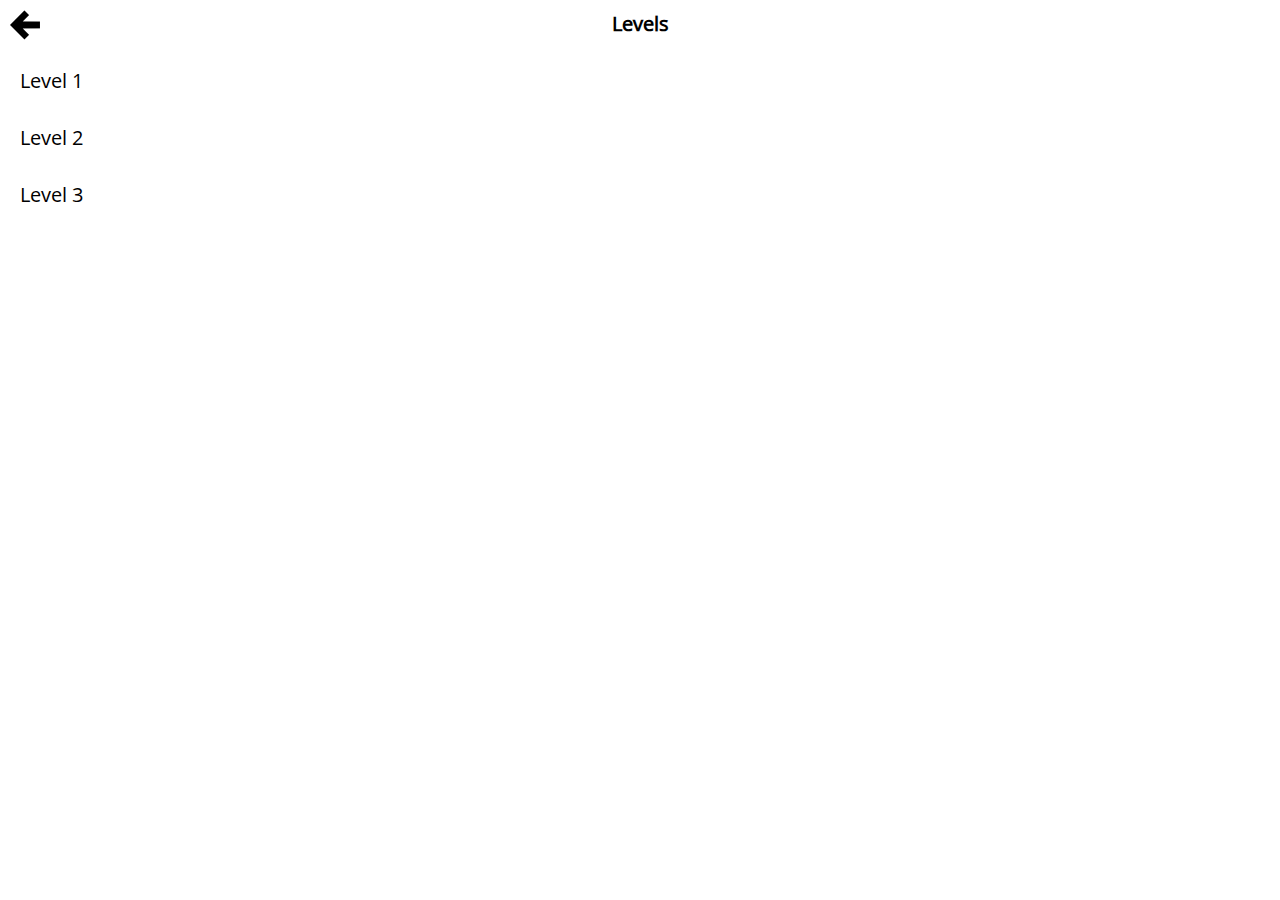
<file: offline.html>
<!DOCTYPE html>
<html>
<head>
	<title>Maze</title>
	<meta name="viewport" content="width=device-width, initial-scale=1.0">
	<link rel="stylesheet" href="css/style.css">
</head>
<body>


<header>
	<a class="back" href="index.html"></a>
	<h1>Levels</h1>
</header>

<main>

	<a class="button" href="game.html?game=maze1">Level 1</a>
	<a class="button" href="game.html?game=maze2">Level 2</a>
	<a class="button" href="game.html?game=maze3">Level 3</a>
</main>



</body>
	<script type="text/javascript" src="js/script.js"></script>
</html>
</file>
<file: css/style.css>
@font-face {
  font-family: myFirstFont;
  src: url(../fonts/OpenSans-Regular.ttf);
}

*{
	margin: 0px;
	padding: 0px;
}

body{
  padding: 10px;
  width: calc(100vw - 20px);
  height: calc(100vh - 20px);
    font-family: myFirstFont;
    position: relative;
        display: flex;
    flex-direction: column;
    gap: 20px;
    overscroll-behavior: none;
}

.arrow{
	background-image: url("../images/arrow.png");
  background-color: black;
  height: 50px;
      width: 50px;
  background-position: center;
  background-repeat: no-repeat;
  background-size: contain;
  	position: absolute;
}

.up{
	left: 50%;
    top: 20%;
    transform: translate(-50%,-50%);
}

.right{
    left: 80%;
    top: 50%;
    transform: translate(-50%,-50%) rotate(90deg);
}

.down{
left: 50%;
    top: 80%;
    transform: translate(-50%,-50%) rotate(180deg);
}

.left{
left: 20%;
    top: 50%;
    transform: translate(-50%,-50%) rotate(270deg);
}



.up2{
  left: 50%;
    top: 20%;
    transform: translate(-50%,-50%);
    opacity: 0.5;
}

.right2{
    left: 80%;
    top: 50%;
    transform: translate(-50%,-50%) rotate(90deg);
    opacity: 0.5;
}

.down2{
left: 50%;
    top: 80%;
    transform: translate(-50%,-50%) rotate(180deg);
    opacity: 0.5;
}

.left2{
left: 20%;
    top: 50%;
    transform: translate(-50%,-50%) rotate(270deg);
    opacity: 0.5;
}

.winner{
left: 50%;
    top: 50%;
    transform: translate(-50%,-50%);
    position: absolute;
    visibility: hidden;
}

.back{
	position: absolute;
    background-image: url("../images/arrow.png");
  background-color: black;
  height: 30px;
      width: 30px;
  background-position: center;
  background-repeat: no-repeat;
  background-size: contain;
  transform: rotate(270deg);
}

.button {
    color: black;
    text-decoration: none;
    padding: 10px;
    display: table;
    margin-bottom: 10px;
    font-size: 20px;
}

h1 {
    text-align: center;
    width: 100%;
    font-size: 20px;
}


.box{
  /*background-color: red;*/
  width:90vw;
  height: 90vw;
position: absolute;
  top: 50%;
  left: 50%;
  transform: translate(-50%, -50%);
  border-top: 5px solid black;
}
</file>
